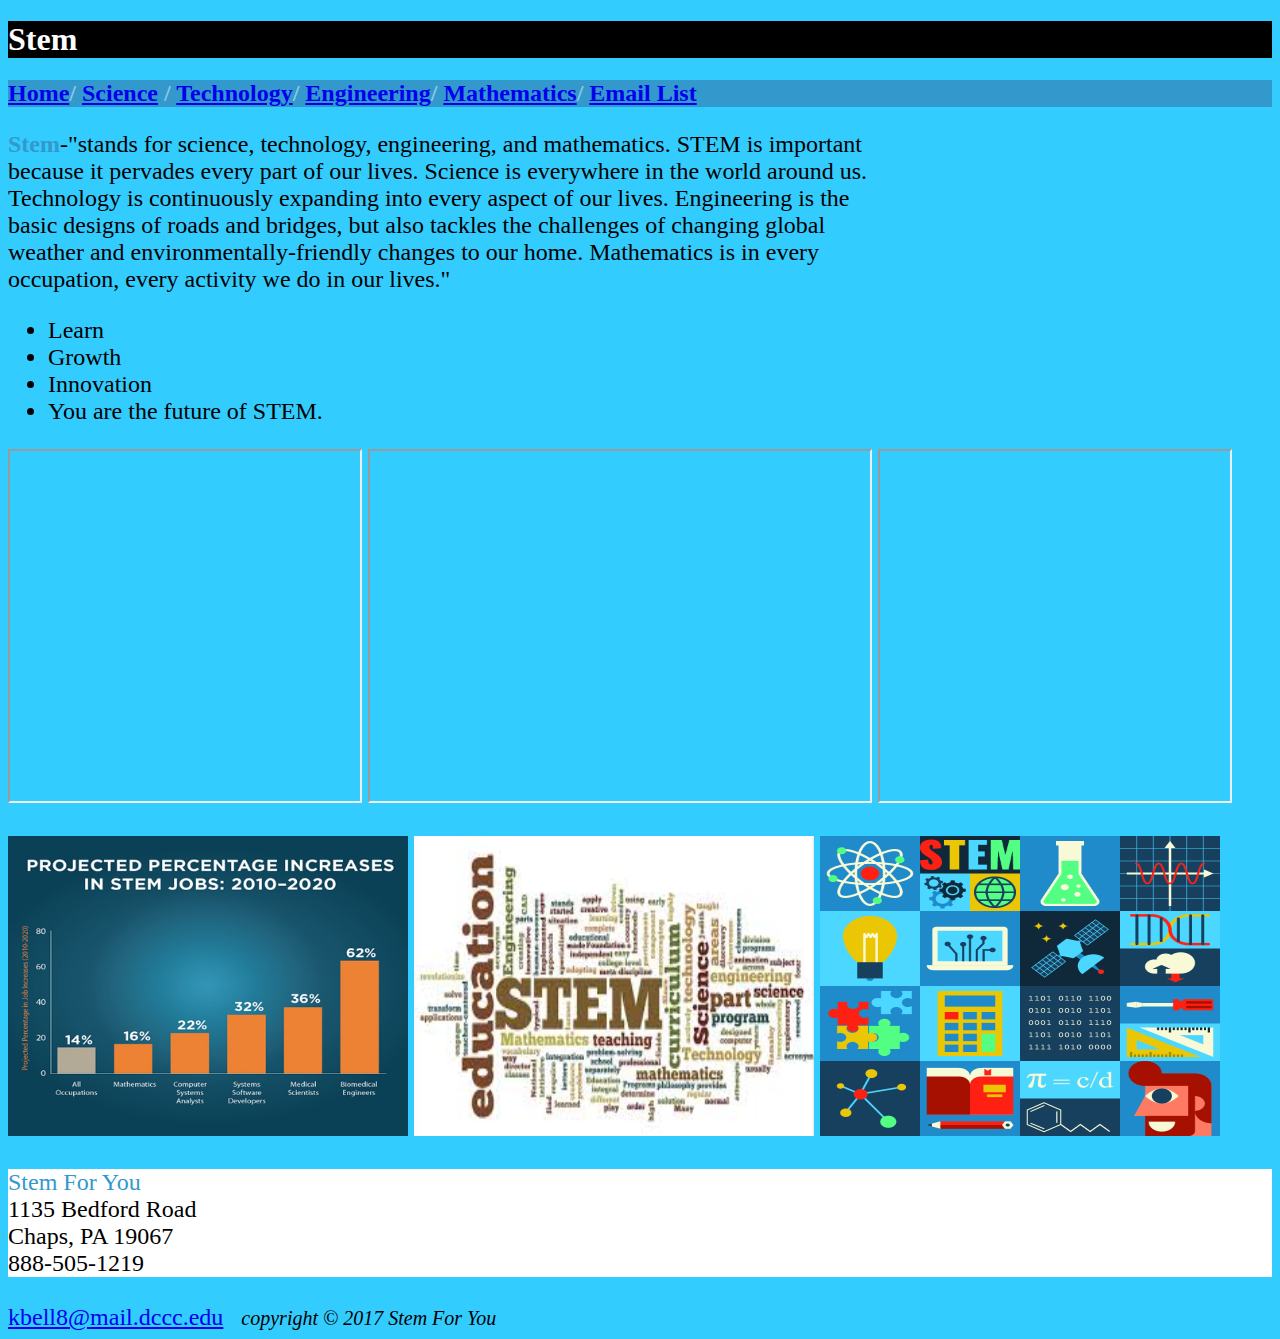
<file: index.html>
<!DOCTYPE html>
<html lang="en">
<head>
	<link href ="PgforFinal.css" rel="stylesheet" type="text/css">
	<link href ="PgforFinal.css" rel="stylesheet" type="text/css">
	<title>index </title>
	<meta charset="utf-8">
</head>
<body>
	
<head>
	<h1> Stem </h1>
</head>
	<h2> <nav>
	<b>
	<a href="index.html">Home</a>/
	<a href="STEMScience.html">Science</a> /
	<a href="STEMTechnology.html">Technology</a>/
	<a href="STEMEngineering.html">Engineering</a>/ 
	<a href="STEMMathematics.html">Mathematics</a>/
	<a href="EmailList.html">Email List</a>
	</b>
	<font size= "5">
	<dd>
		
</nav></h2>
	<p><span style= "color: #3399CC"><b>Stem</b></span>-"stands for science, technology,
	engineering, and mathematics. STEM is important<br> because it pervades every part of our
	lives. Science
	is everywhere in the world around us. <br> Technology is continuously expanding into 
	every aspect of our lives. Engineering is the  <br>  basic designs of roads and bridges, 
	but also tackles the challenges of changing global <br>  weather and environmentally-friendly
	changes to our home. Mathematics is in every <br> occupation, every activity we do in our lives." 	
   
   <ul>
	<li>Learn</li>
	<li>Growth</li>
	<li>Innovation</li>
	<li>You are the future of STEM.</li>

   </ul>
   </dd>
	<iframe width="350" height="350"
	src="https://www.youtube.com/embed/UZBSsPiOE2Y"><a>
	href="https://www.youtube.com/embed/LeD7x3Kpr5A">YouTube Video</a></iframe>
	
	<iframe width="500"height="350"
	src="https://www.youtube.com/embed/zgB-Diy8imo"><a>
	href="https://www.youtube.com/embed/LeD7x3Kpr5A">YouTube Video</a></iframe>
	
	<iframe width="350" height="350"
	src="https://www.youtube.com/embed/7Hb0vkdzaWg"><a>
	href="https://www.youtube.com/embed/LeD7x3Kpr5A">YouTube Video</a></iframe>
	<br>
	<br>
	<img src="Stem1.jpg"  height="300" width="400"> </img> 
	<img src="Stem3.jpg"  height="300" width="400"> </img>
	<img src="stem2.png"  height="300" width="400"> </img>
	<br>
	<br>
  <div>
	<span style= "color: #3399CC;">Stem For You </span><br>
	1135 Bedford Road<br>
	Chaps, PA 19067<br>
	888-505-1219<br>
  </div>
  <br>
<footer>
	<a href="kbell8@mail.dccc.edu.html">kbell8@mail.dccc.edu</a> &nbsp;
	<small><i>copyright &copy 2017 Stem For You</i></small>
	</footer>
</body>
</html>
</file>
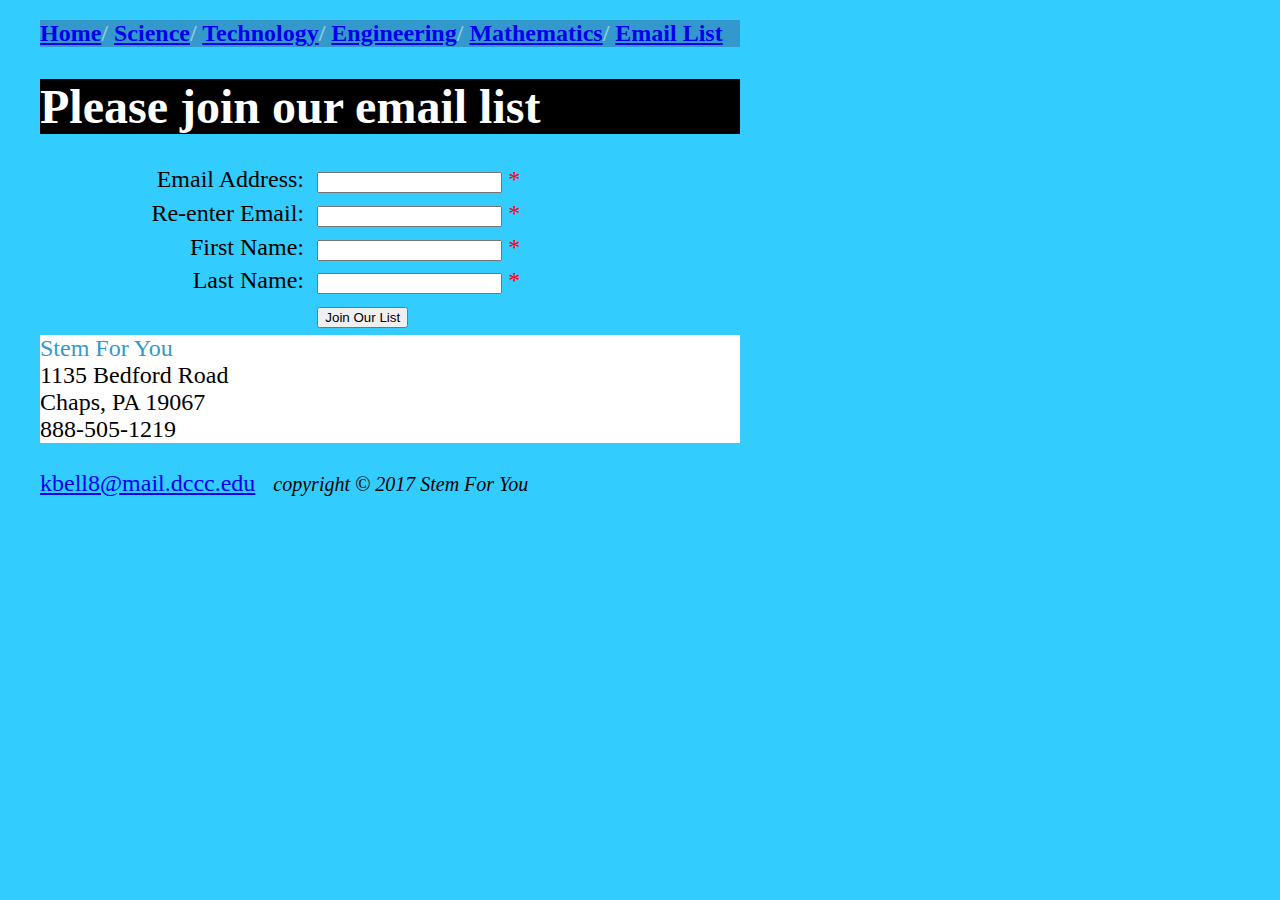
<file: EmailList.html>
<!DOCTYPE html>

<html lang="en">

<head>

<head>

	<meta charset="utf-8">
	<title>Email List </title>
	<link href ="PgforFinal.css" rel="stylesheet" type="text/css">
	<link href ="EmailList.css" rel="stylesheet" type="text/css">

	
</head>

<body>

		<h2> <nav>
			<b>
			<a href="index.html">Home</a>/
			<a href="STEMScience.html">Science</a>/
			<a href="STEMTechnology.html">Technology</a>/
			<a href="STEMEngineering.html">Engineering</a>/ 
			<a href="STEMMathematics.html">Mathematics</a>/
			<a href="EmailList.html">Email List</a>
			</b>
			<font size= "5">
			<dd>
		</nav></h2>
	<main>
		<h1>Please join our email list</h1>
		<form id="email_form" name="email_form"
				action="contact.html" method="get">
			<label for="email_address1">Email Address:</label>
			<input type="text" id="email_address1" name="email_address1">
			<span id="email_address1_error">*</span><br>
			
			<label for="email_address2">Re-enter Email:</label>
			<input type="text" id="email_address2" name="email_address2">
			<span id="email_address2_error">*</span><br>
			
			<label for="first_name">First Name:</label>
			<input type="text" id="first_name" name="first_name">
			<span id="first_name_error">*</span><br>
			
			<label for="last_name">Last Name:</label>
			<input type="text" id="last_name" name="last_name">
			<span id="last_name_error">*</span><br>
			
			<label>&nbsp;</label>
			<input type="button" id="Join Our List" value="Join Our List">
		</form>
	</main>
      <div>
		<span style= "color: #3399CC;">Stem For You </span><br>
		1135 Bedford Road<br>
		Chaps, PA 19067<br>
		888-505-1219<br>
	</div>
	<br>
	<footer>
		<a href="kbell8@mail.dccc.edu.html">kbell8@mail.dccc.edu</a> &nbsp;
		<small><i>copyright &copy 2017 Stem For You</i></small>
	</footer>
</body>
</html>
</file>
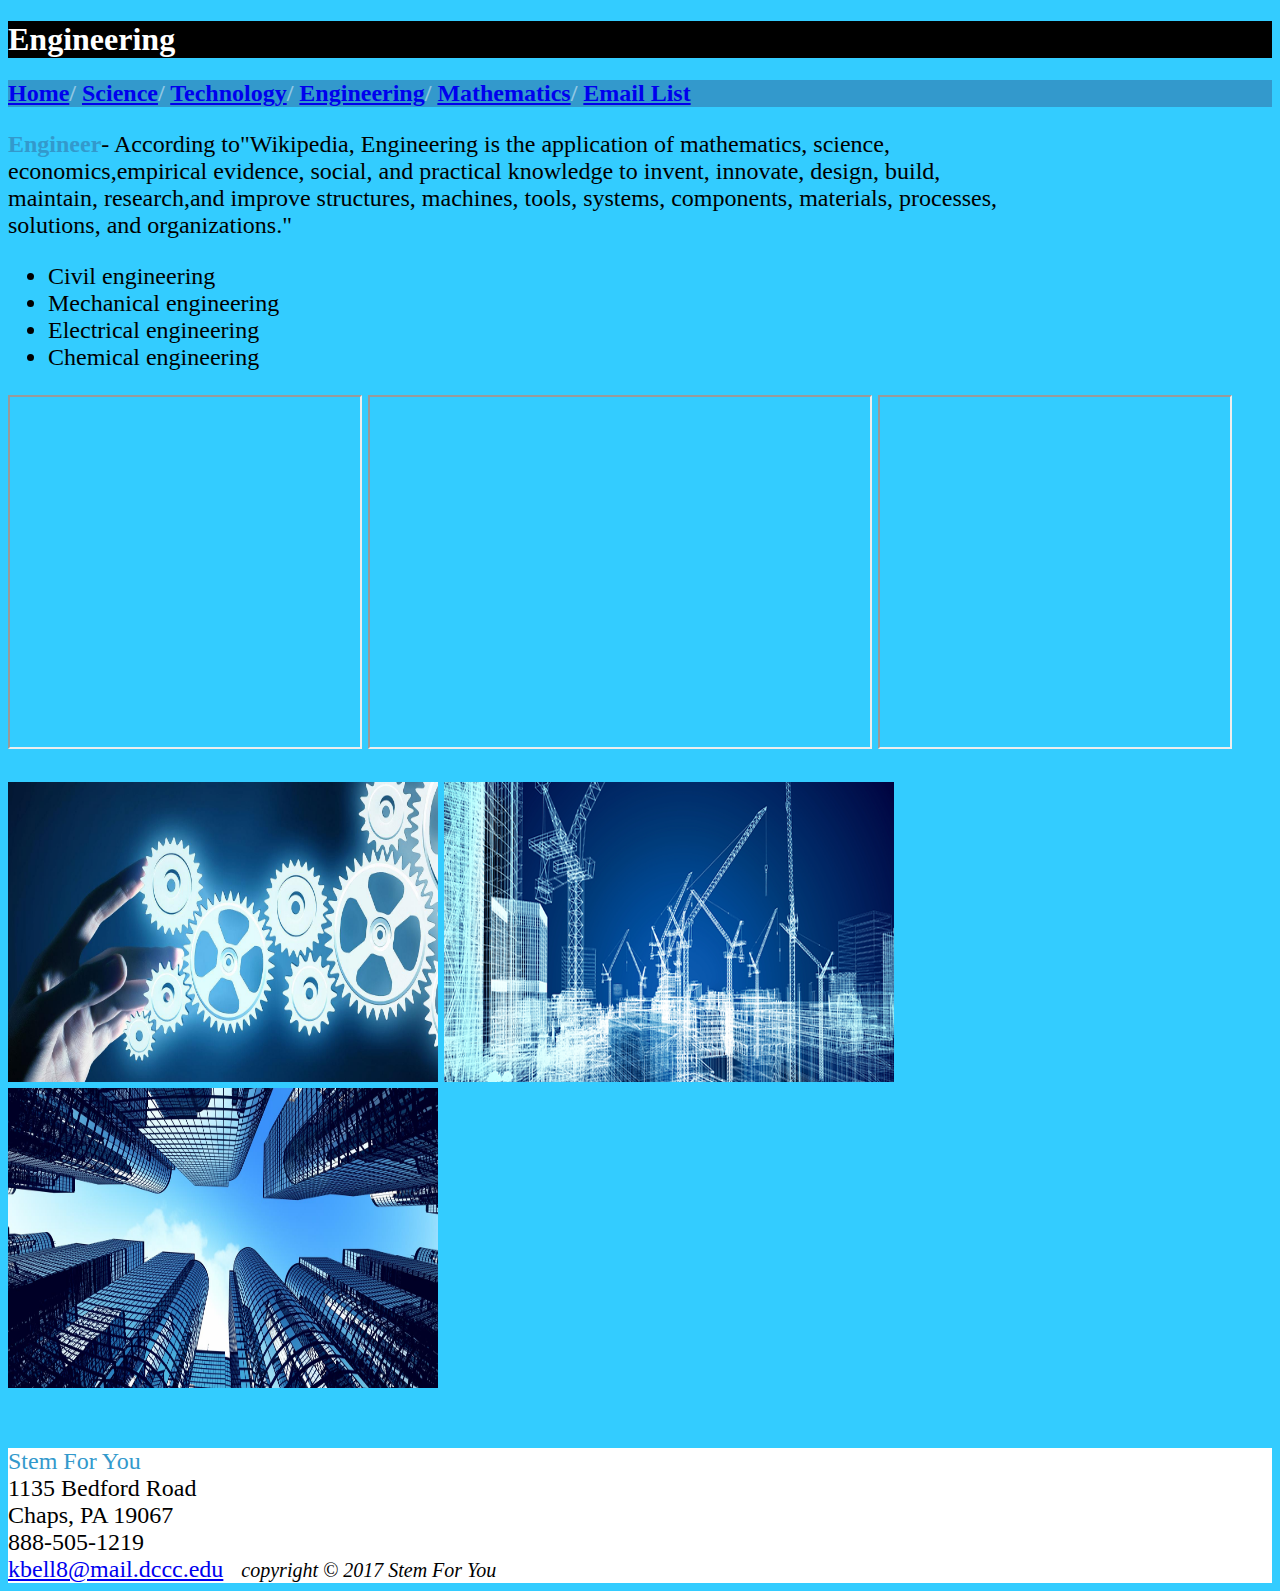
<file: STEMEngineering.html>
<!DOCTYPE html>

<html lang="en">

<head>

<head>
	<link href ="PgforFinal.css" rel="stylesheet" type="text/css">
	<link href ="PgforFinal.css" rel="stylesheet" type="text/css">
<title>stemengineering</title>
	
</head>


<meta charset="utf-8">

</head>

<body>

<head>

<h1> Engineering </h1>

</head>
<h2> <nav>
 <b>
	<a href="index.html">Home</a>/
	<a href="STEMScience.html">Science</a>/ 
	<a href="STEMTechnology.html">Technology</a>/
	<a href="STEMEngineering.html">Engineering</a>/ 
	<a href="STEMMathematics.html">Mathematics</a>/
	<a href="EmailList.html">Email List</a>
	</b>
	<font size= "5">
	<dd>
</nav></h2>

	<p><span style= "color: #3399CC"><b>Engineer</b></span>- According to"Wikipedia, Engineering is
	the application of mathematics, science,<br> economics,empirical evidence, social, and practical
	knowledge to invent, innovate, design, build,<br> maintain, research,and improve structures, machines, 
	tools, systems, components, materials, processes,<br> solutions, and organizations."

	<ul>
		<li>Civil engineering</li>
		<li>Mechanical engineering</li>
		<li>Electrical engineering</li>
		<li>Chemical engineering</li>
		
	</ul>
	</dd>
	<iframe width="350" height="350"
	src="https://www.youtube.com/embed/N663vIABI3s"><a>
	href="https://www.youtube.com/embed/LeD7x3Kpr5A">YouTube Video</a></iframe>
	
	<iframe width="500" height="350"
	src="https://www.youtube.com/embed/fxJWin195kU"><a>
	href="https://www.youtube.com/embed/LeD7x3Kpr5A">YouTube Video</a></iframe>
	
	<iframe width="350" height="350"
	src="https://www.youtube.com/embed/bPDiL74iwUM"><a>
	href="https://www.youtube.com/embed/LeD7x3Kpr5A">YouTube Video</a></iframe>
	<br>
	<br>
	<img src="E1.jpg"  height="300" width="430"> </img>
	<img src="E2.png"  height="300" width="450"> </img>
	<img src="E3.jpg"  height="300" width="430"> </img>
	<br>
	<br>
	<br>
<div>
	<span style= "color: #3399CC;">Stem For You </span><br>
	1135 Bedford Road<br>
	Chaps, PA 19067<br>
	888-505-1219<br>
	<a href="kbell8@mail.dccc.edu.html">kbell8@mail.dccc.edu</a> &nbsp;
		<small><i>copyright &copy 2017 Stem For You</i></small>
		</footer>
		<br>
       </div>

</body>

</html>
</file>
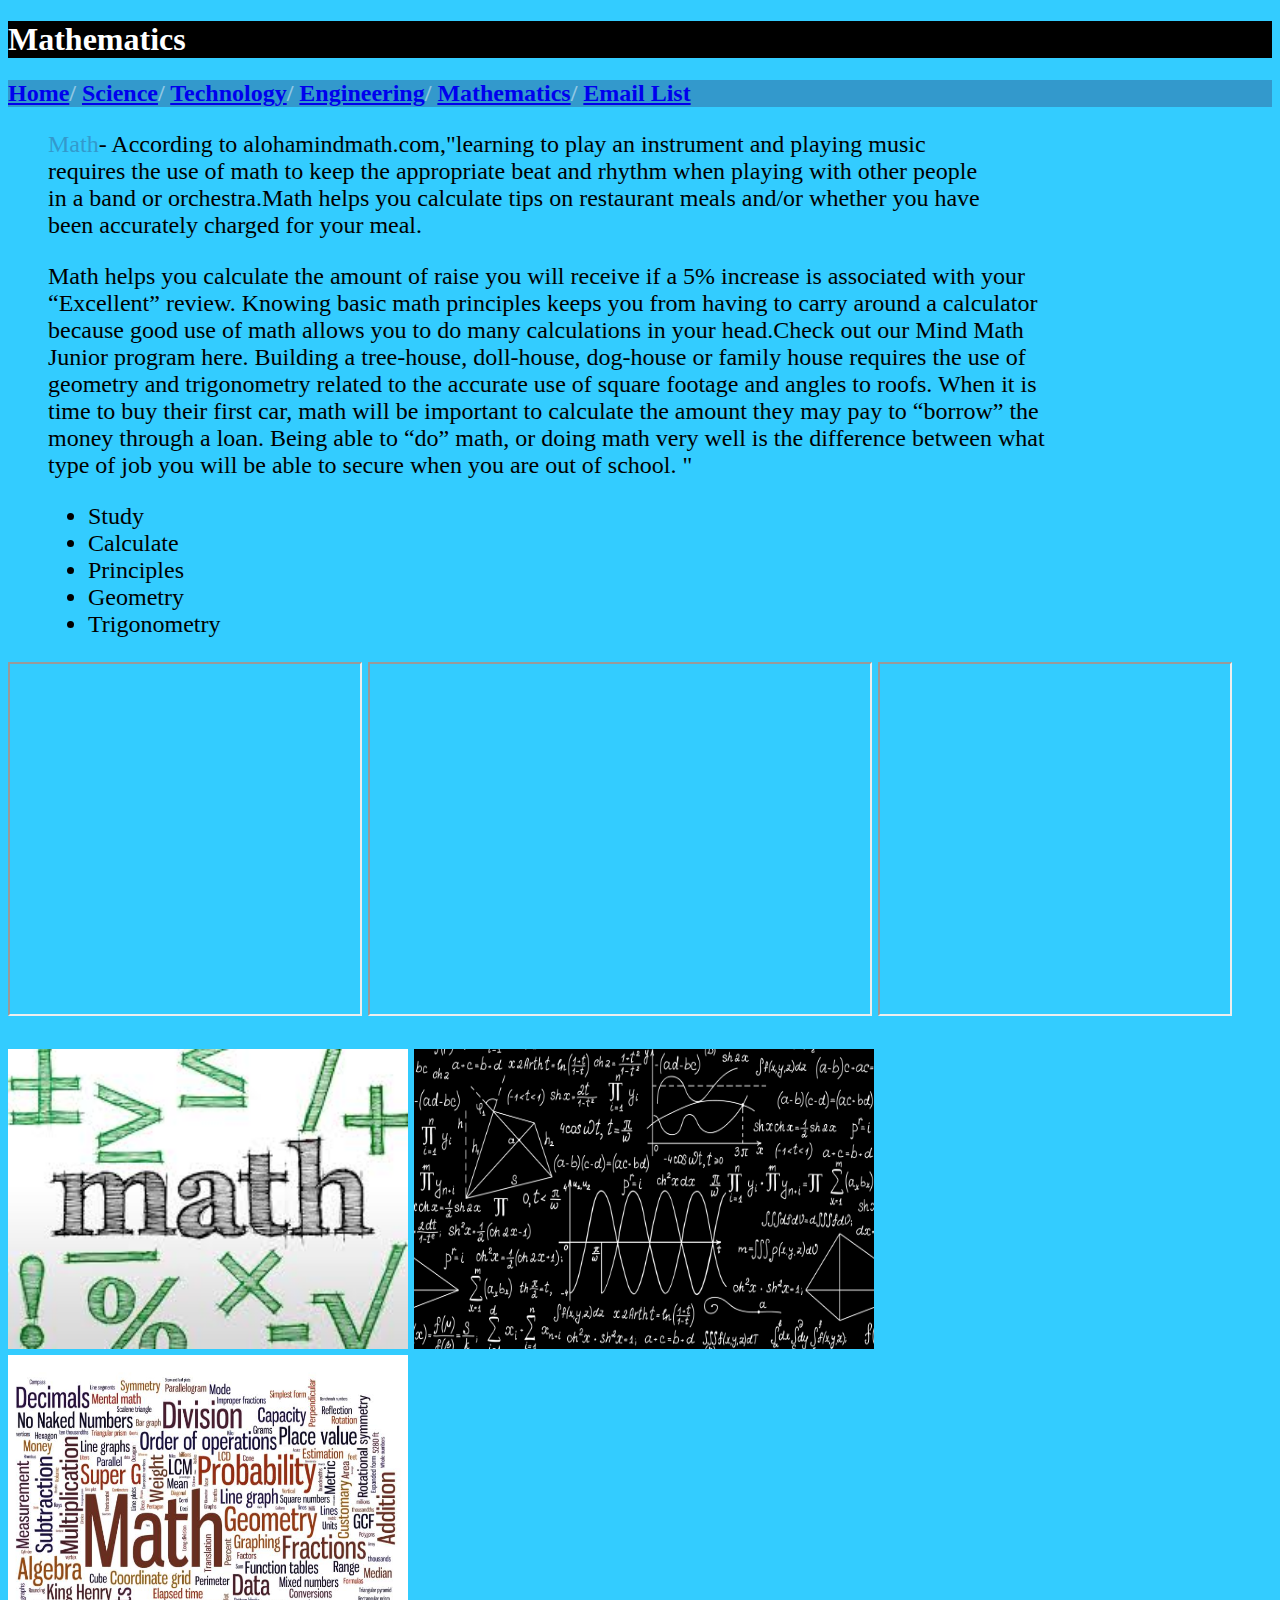
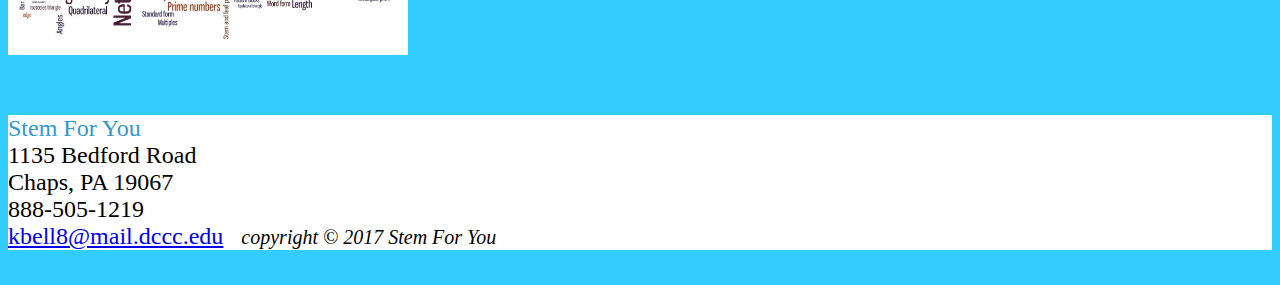
<file: STEMMathematics.html>
<!DOCTYPE html>

<html lang="en">

<head>

<head>
	<link href ="PgforFinal.css" rel="stylesheet" type="text/css">
	<link href ="PgforFinal.css" rel="stylesheet" type="text/css">
<title>stemmathematics</title>
	
</head>


<meta charset="utf-8">

</head>

<body>

<head>

<h1> Mathematics </h1>

</head>
<h2> <nav>
 <b>
	<a href="index.html">Home</a>/
	<a href="STEMScience.html">Science</a>/
	<a href="STEMTechnology.html">Technology</a>/
	<a href="STEMEngineering.html">Engineering</a>/ 
	<a href="STEMMathematics.html">Mathematics</a>/
	<a href="EmailList.html">Email List</a>
	</b>
</nav></h2>

	<font size= "5">
	<dd>
	<p><span style= "color: #3399CC">Math</span>- According to alohamindmath.com,"learning 
	to play an instrument and playing music<br> requires the use of math to keep the appropriate 
	beat and rhythm when playing with other people<br>in a band or orchestra.Math helps you calculate
	tips on restaurant meals and/or whether you have<br> been accurately charged for your meal.<p> 
	Math helps you calculate the amount of raise you will receive if a 5% increase is associated 
	with your<br> “Excellent” review. Knowing basic math principles keeps you from having to carry around
	a calculator<br> because good use of math allows you to do many calculations in your head.Check out 
	our Mind Math<br> Junior program here. Building a tree-house, doll-house, dog-house or family house 
	requires the use of<br> geometry and trigonometry related to the accurate use of square footage and 
	angles to roofs. When it is<br> time to buy their first car, math will be important to calculate the 
	amount they may pay to “borrow” the<br> money through a loan. Being able to “do” math, or doing math very
	well is the difference between what<br> type of job you will be able to secure when you are out of school.
	"  
	<ul>
		<li>Study</li>
		<li>Calculate</li>
		<li>Principles</li>
		<li>Geometry</li>
		<li>Trigonometry</li>
	
	</ul>
	</dd>

	<iframe width="350" height="350"
	src="https://www.youtube.com/embed/R32hOQ8_ogQ"><a>
	href="https://www.youtube.com/embed/LeD7x3Kpr5A">YouTube Video</a></iframe>
	
	<iframe width="500" height="350"
	src="https://www.youtube.com/embed/3f55QjvJpdA"><a>
	href="https://www.youtube.com/embed/LeD7x3Kpr5A">YouTube Video</a></iframe>
	
	
	<iframe width="350" height="350"
	src="https://www.youtube.com/embed/7bGobs7HMwM"><a>
	href="https://www.youtube.com/embed/LeD7x3Kpr5A">YouTube Video</a></iframe>
	<br>
	<br>
	<img src="M3.jpg"  height="300" width="400"> </img>
	<img src="M1.jpg"  height="300" width="460"> </img>
	<img src="M2.jpg"  height="300" width="400"> </img>
	<br>
	<br>
	<br>
	
	<div>
	<span style= "color: #3399CC;">Stem For You </span><br>
	1135 Bedford Road<br>
	Chaps, PA 19067<br>
	888-505-1219<br>
	<a href="kbell8@mail.dccc.edu.html">kbell8@mail.dccc.edu</a> &nbsp;
		<small><i>copyright &copy 2017 Stem For You</i></small>
		</footer>
		<br>
       </div>
	   <br>
</body>

</html>
</file>
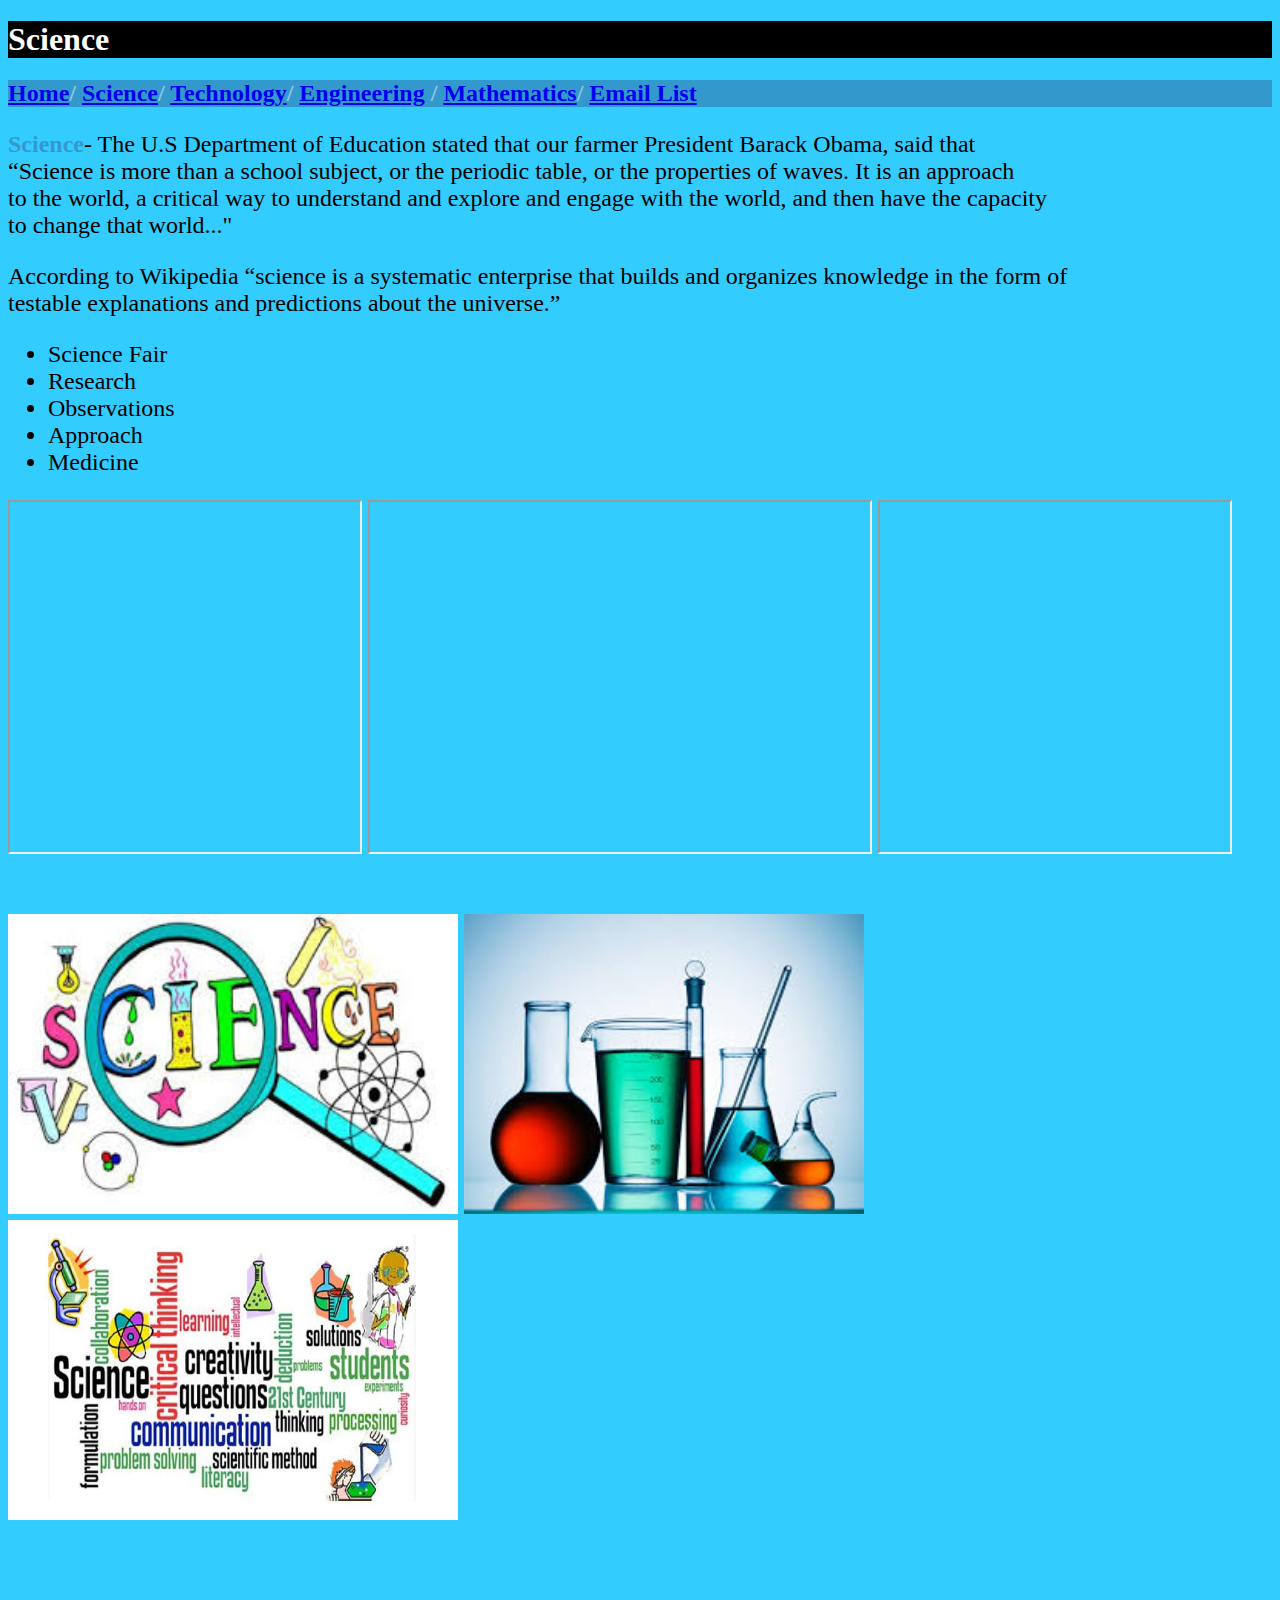
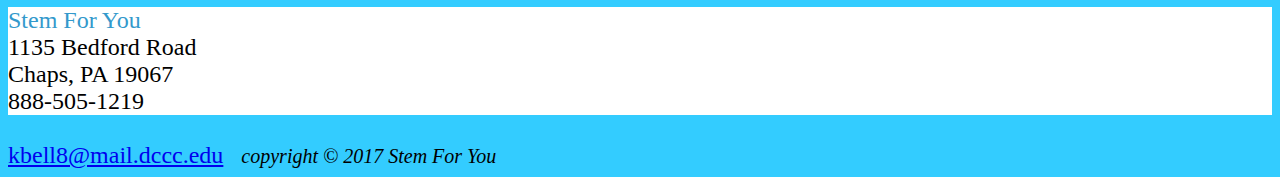
<file: STEMScience.html>
<!DOCTYPE html>
<html lang="en">	
<head>
	<link href ="PgforFinal.css" rel="stylesheet" type="text/css">
	<link href ="PgforFinal.css" rel="stylesheet" type="text/css">
	<title>stemscience</title>
	<meta charset="utf-8">	
</head>	
<body>
	
<head>
	<h1> Science </h1>
</head>	
<h2> <nav>
        <b>
	<a href="index.html">Home</a>/
	<a href="STEMScience.html">Science</a>/
	<a href="STEMTechnology.html">Technology</a>/
	<a href="STEMEngineering.html">Engineering</a> /
	<a href="STEMMathematics.html">Mathematics</a>/
	<a href="EmailList.html">Email List</a>
	</b>
	<font size= "5">
	<dd>
</nav></h2>
	
<p><span style= "color: #3399CC"><b>Science</b></span>- The U.S Department of Education stated that our
 	farmer President Barack Obama, said that<br> “Science is more than a school subject, or the periodic table,
 	or the properties of waves. It is an approach <br>to the world, a critical way to understand and explore and
 	engage with the world, and then have the capacity<br> to change that world..." <p>
 	According to Wikipedia “science is a systematic enterprise that builds and organizes knowledge in the form of<br>
	 testable explanations and predictions about the universe.”

	<ul>
		<li>Science Fair</li>
		<li>Research</li>
		<li>Observations</li>
		<li>Approach</li>
		<li>Medicine</li>
		
	</ul> 
	</dd>
		<iframe width="350" height="350"
		src="https://www.youtube.com/embed/HtBll53jMcM"><a>
		href="https://www.youtube.com/embed/LeD7x3Kpr5A">YouTube Video</a></iframe>
	
		<iframe width="500" height="350"
		src="https://www.youtube.com/embed/EXasopxAFoM"><a>
		href="https://www.youtube.com/embed/LeD7x3Kpr5A">YouTube Video</a></iframe>
	
		<iframe width="350" height="350"
		src="https://www.youtube.com/embed/O1Z4W3RHfow"><a>
		href="https://www.youtube.com/embed/LeD7x3Kpr5A">YouTube Video</a></iframe>
		<br>
		<br>
		<br>
		<img src="Sc1.jpg"  height="300" width="450"> </img>
		<img src="Sc3.jpg"  height="300" width="400"> </img>
        	<img src="Sc2.jpg"  height="300" width="450"> </img>
		<br>
		<br>
		<br>
		<br>
<div>
		<span style= "color: #3399CC;">Stem For You </span><br>
		1135 Bedford Road<br>
		Chaps, PA 19067<br>
		888-505-1219<br>
	</div>
	<br>
	<footer>
		<a href="kbell8@mail.dccc.edu.html">kbell8@mail.dccc.edu</a> &nbsp;
		<small><i>copyright &copy 2017 Stem For You</i></small>
	</footer>
</body>
</html>
</file>
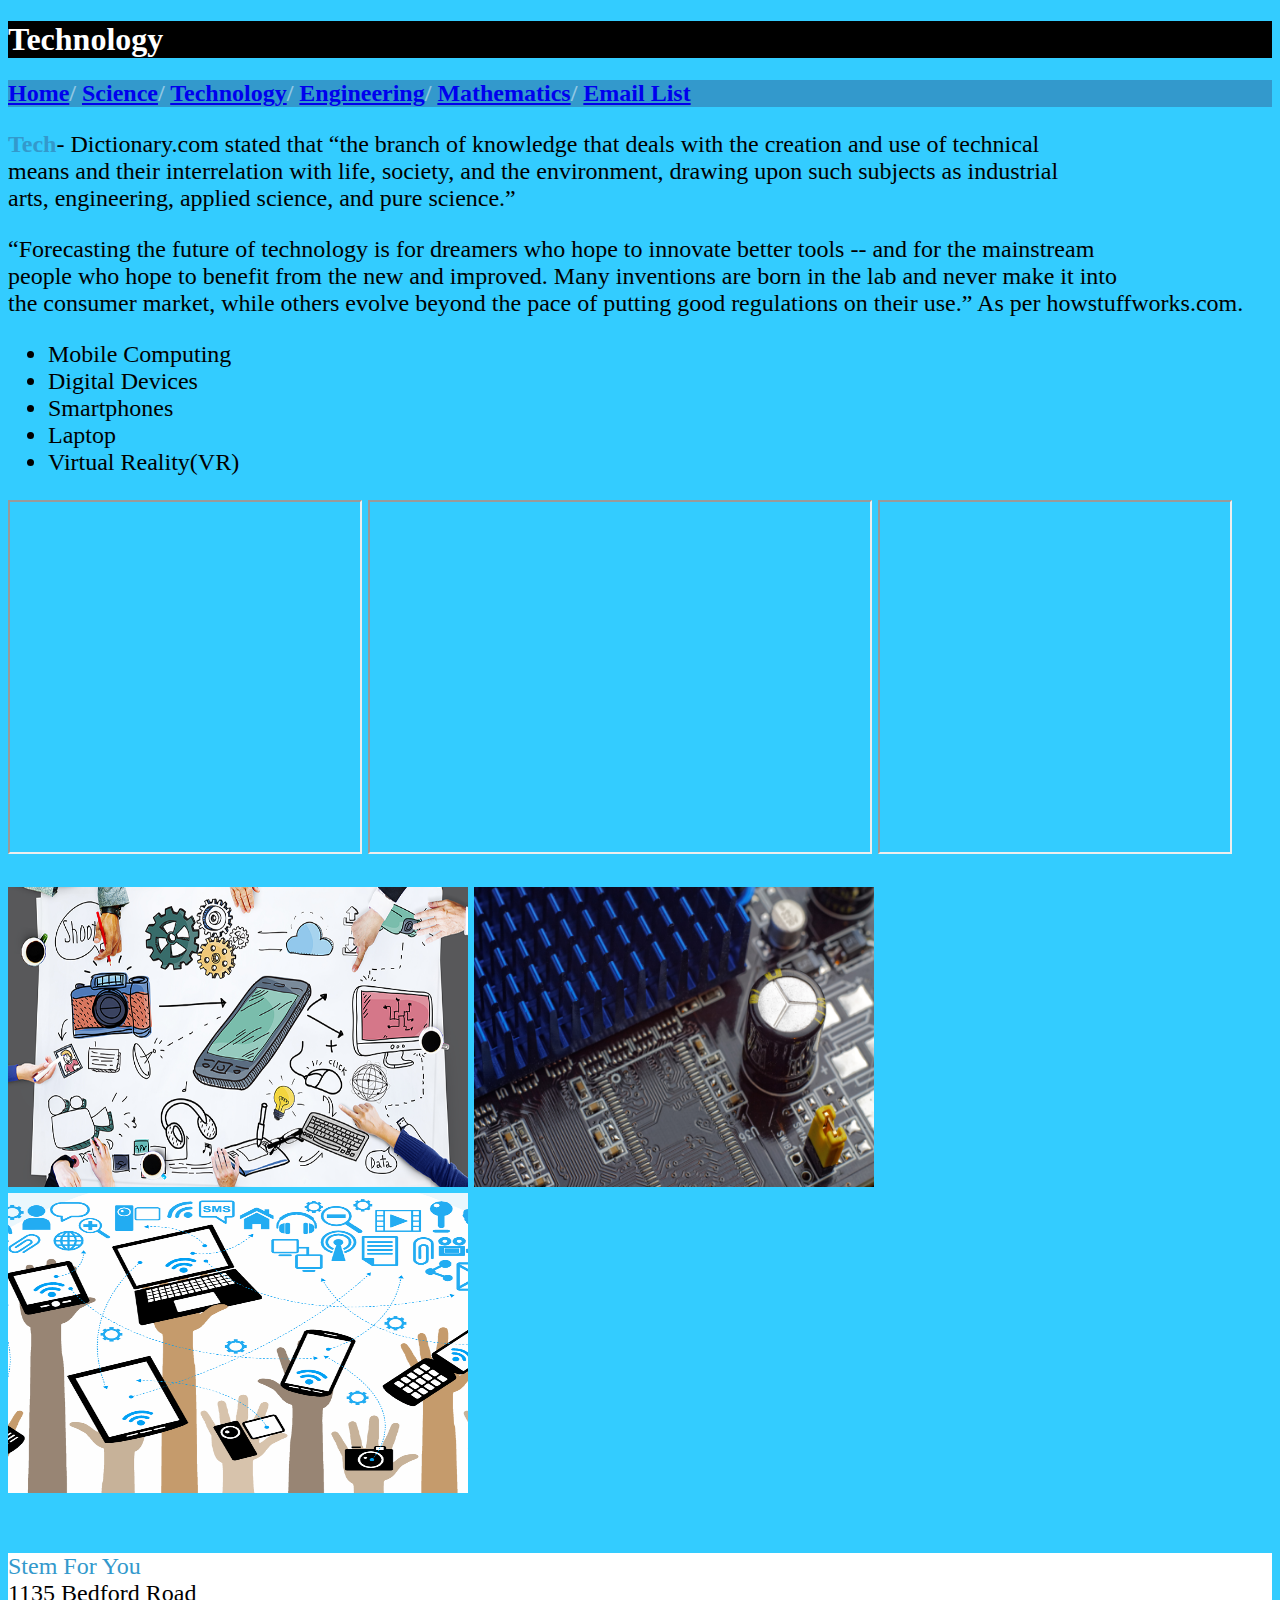
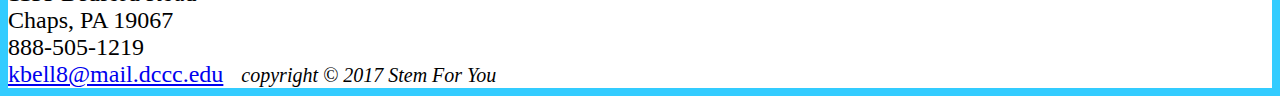
<file: STEMTechnology.html>
<!DOCTYPE html>

<html lang="en">

<head>

<head>
	<link href ="PgforFinal.css" rel="stylesheet" type="text/css">
	<link href ="PgforFinal.css" rel="stylesheet" type="text/css">
	
<title>stemtechnology</title>
	
</head>


<meta charset="utf-8">

</head>

<body>

<head>

<h1> Technology </h1>

</head>
<h2> <nav>
 <b>
	<a href="index.html">Home</a>/
	<a href="STEMScience.html">Science</a>/
	<a href="STEMTechnology.html">Technology</a>/
	<a href="STEMEngineering.html">Engineering</a>/ 
	<a href="STEMMathematics.html">Mathematics</a>/
	<a href="EmailList.html">Email List</a>
	</b>
	<font size= "5">
	<dd>
</nav></h2>
<p><span style= "color: #3399CC"><b>Tech</b></span>- Dictionary.com stated that “the branch of knowledge
 that deals with the creation and use of technical<br> means and their interrelation with life, society, and 
 the environment, 
drawing upon such subjects as industrial<br> arts, engineering, applied science, and pure science.”<p> 
“Forecasting the future of technology is for dreamers who hope to innovate better tools -- and for the
 mainstream<br> people who hope to benefit from the new and improved. Many inventions are born in the lab and
 never make it into<br> the consumer market, while others evolve beyond the pace of putting good regulations
 on their use.” As per howstuffworks.com.

	<ul>
		<li>Mobile Computing</li>
		<li>Digital Devices</li>
		<li>Smartphones</li>
		<li>Laptop</li>
		<li>Virtual Reality(VR)</li>
		
	</ul> 
	</dd>
	
	<iframe width="350" height="350"
	src=" https://www.youtube.com/embed/hVi1Lcdqtb8"><a>
	href="https://www.youtube.com/embed/LeD7x3Kpr5A">YouTube Video</a></iframe>
	
	<iframe width="500" height="350"
	src="https://www.youtube.com/embed/JyiO4w9cAfs"><a>
	href="https://www.youtube.com/embed/LeD7x3Kpr5A">YouTube Video</a></iframe>
	
	<iframe width="350" height="350"
	src=" https://www.youtube.com/embed/dFa86cwrCEE"><a>
	href="https://www.youtube.com/embed/LeD7x3Kpr5A">YouTube Video</a></iframe>
	<br>
	<br>
	<img src="T1.png"  height="300" width="460"> </img>
    <img src="T2.jpg"  height="300" width="400"> </img>
	<img src="T3.png"  height="300" width="460"> </img>
	<br>
	<br>
	<br>
<div>
	<span style= "color: #3399CC;">Stem For You </span><br>
	1135 Bedford Road<br>
	Chaps, PA 19067<br>
	888-505-1219<br>
	<a href="kbell8@mail.dccc.edu.html">kbell8@mail.dccc.edu</a> &nbsp;
		<small><i>copyright &copy 2017 Stem For You</i></small>
		</footer>
		<br>
       </div>

</body>

</html>
</file>
<file: PgforFinal.css>
h1 { background-color: black;
		 color: white;}
hi { <center;>}

h2 { background-color:white; color: #3399CC;}
nav { background-color: #3399CC; color:#90C7E3;}
div {background-color: white;}
	{color: #3399CC;}
body { background-color: #33ccff;
	   background-image: linear-gradient ( to bottom, #3399CC, #90C7E3;
       background-repeat: no-repeat; }

	<style>
	img{
		stem1
		height:300px;
		width:400px;
	}
	    
	.png{	
		stem2 
		height:300px;
		width:400px;
		float:left;
	}
	
	.img{
		stem3
		height:300px;
		width:400px;
		float:right;
		margin-right:20px;
	}
	</style>
	
	<div class="stem3"></div>
</file>
<file: EmailList.css>
body { 
	margin: o auto;
	width: 700px;
	border: 3px;
	padding: 0 2em 1em;
}

hi { 
}
label {
	float: left;
	width: 11em;
	text-align: right;
}
input {
	margin-left: 1em;
	margin-bottom: .5em;
}
span {
	color: red;
}
</file>
